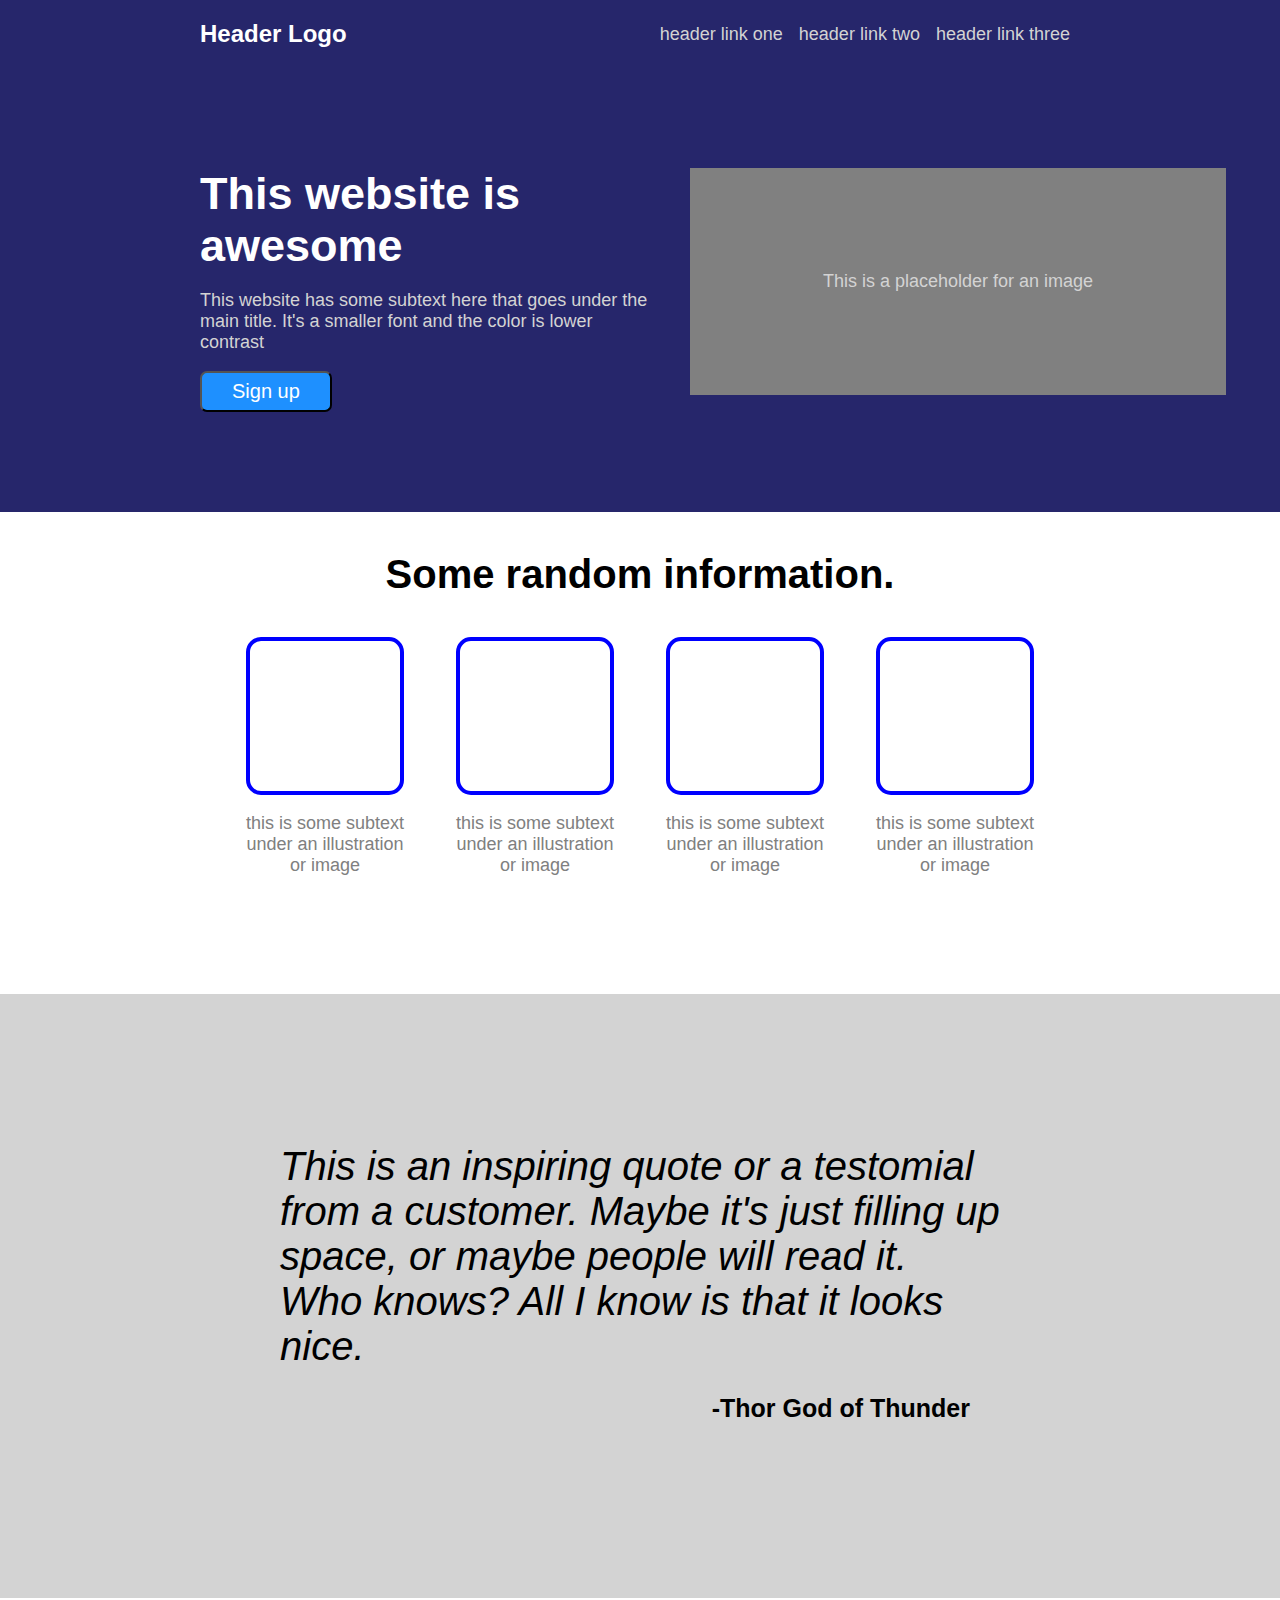
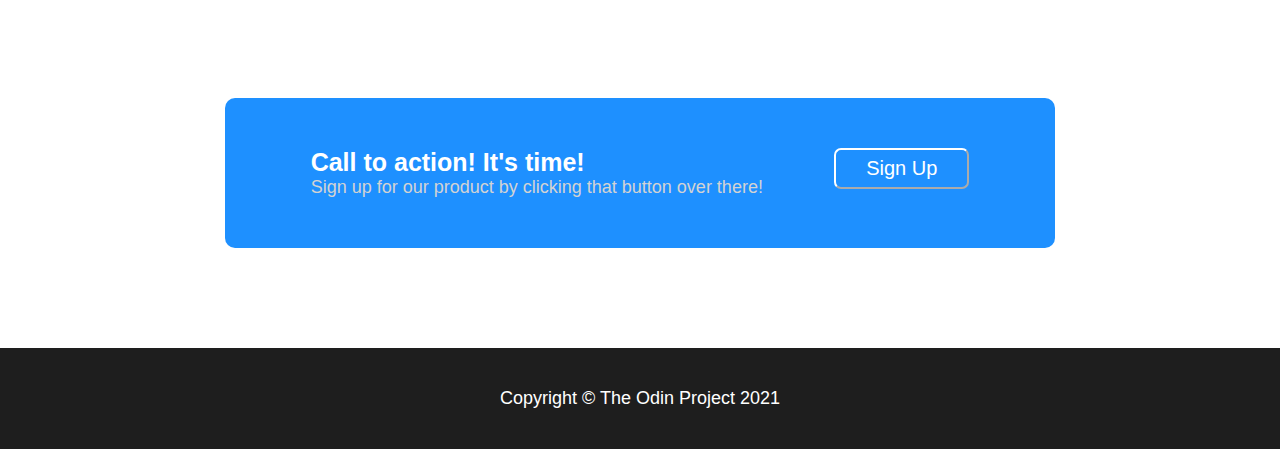
<file: one/index.html>
<!DOCTYPE html>
<html lang="en">
  <head>
    <meta charset="UTF-8">
    <title>Project 1</title>
    <link rel="stylesheet" href="style.css">
  </head>
  <body>
    <div class="body">
      <div class="header">
        <div class="header-logo">Header Logo</div>
          <ul class="links">
            <li>header link one</li>
            <li>header link two</li>
            <li>header link three</li>
          </ul>
      </div>
      <div class="content1">
        <div class="left">
          <div class="awesome">This website is awesome</div>
          <p class="text1">This website has some subtext here that goes under the main title. It's a smaller font and the color is lower contrast</p>
          <button class="sign-up1">Sign up</button>
        </div>
        <div class="right">
          <div class="placeholder">This is a placeholder for an image</div>
        </div>
      </div>
      <p class="random">Some random information.</p>
      <div class="content2">
        <div class="one">
          <div class="empty"></div>
          <p class="text2">this is some subtext under an illustration or image</p>
        </div>
        <div class="two">
          <div class="empty"></div>
          <p class="text2">this is some subtext under an illustration or image</p>
        </div>
        <div class="three">
          <div class="empty"></div>
          <p class="text2">this is some subtext under an illustration or image</p>
        </div>
        <div class="four">
          <div class="empty"></div>
          <p class="text2">this is some subtext under an illustration or image</p>
        </div>
      </div>
      <div class="content3">
        <em class="quote">This is an inspiring quote or a testomial from a customer. Maybe it's just filling up space, or maybe people will read it. Who knows? All I know is that it looks nice.</em>
        <p class="thor">-Thor God of Thunder</p>
      </div>
      <div class="content4">
        <div class="blue-box">
          <div class="left2">
            <div class="action">Call to action! It's time!</div>
            <div class="action-bottom">Sign up for our product by clicking that button over there!</div>
          </div>
          <div class="right2">
            <button class="sign-up2">Sign Up</button>
          </div>
        </div>
      </div>
      <div class="footer">
        <p class="copyright">Copyright © The Odin Project 2021</p>
      </div>
    </div>
  </body>
</html>
</file>
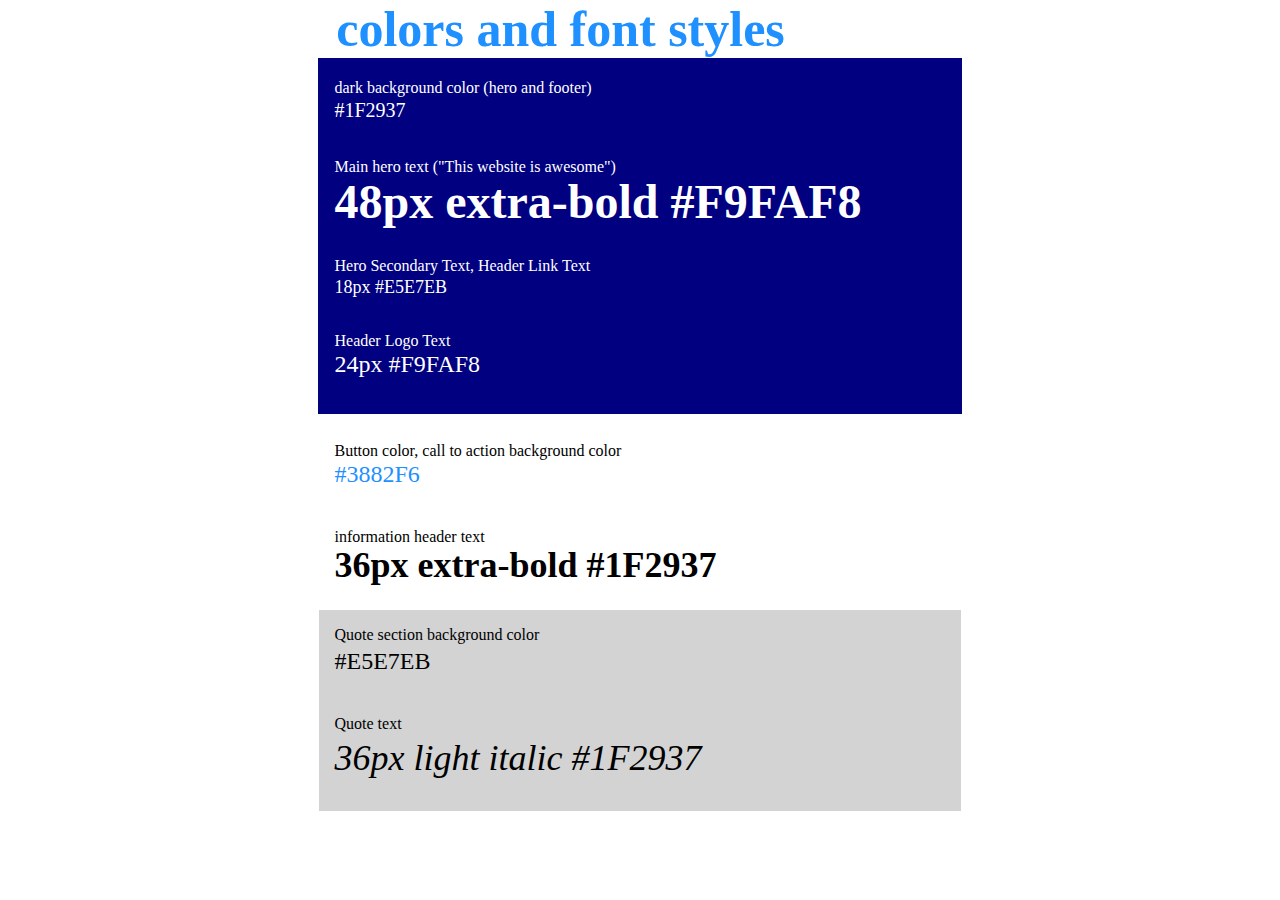
<file: two/index.html>
<!DOCTYPE html>
<html lang="en">
  <head>
    <meta charset="UTF-8">
    <title>Project 2</title>
    <link rel="stylesheet" href="style.css">
  </head>
  <body>
    <div class="body">
      <div class="header">
        <div class="font">colors and font styles</div>
      </div>
      <div class="content1">
        <div class="one">
          <p class="top">dark background color (hero and footer) </p>
          <p class="num1">#1F2937</p>
        </div>
        <div class="two">
          <p class="top">Main hero text ("This website is awesome")</p>
          <p class="num2">48px extra-bold #F9FAF8</p>
        </div>
        <div class="three">
          <p class="top">Hero Secondary Text, Header Link Text</p>
          <p class="num3">18px #E5E7EB</p>
        </div>
        <div class="four">
          <p class="top">Header Logo Text</p>
          <p class="num4">24px #F9FAF8</p>
        </div>
      </div>
      <div class="content2">
        <div class="five">
          <p class="top">Button color, call to action background color</p>
          <p class="num5">#3882F6</p>
        </div>
        <div class="six">
          <p class="top">information header text</p>
          <p class="num6">36px extra-bold #1F2937</p>
        </div>
      </div>
      <div class="content3">
        <div class="seven">
          <p class="top">Quote section background color</p>
          <p class="num7">#E5E7EB</p>
        </div>
        <div class="eight">
          <p class="top">Quote text</p>
          <em class="num8">36px light italic #1F2937</em>
        </div>
      </div>
    </div>
  </body>
</html>
</file>
<file: one/style.css>
body {
  font-family:Arial, Helvetica, sans-serif;
  display: flex;
  flex-direction: column;
  margin: 0;
}

.header {
  display: flex;
  justify-content: space-between;
  align-items: center;
  background-color: rgb(38, 38, 107);
}

ul {
  list-style-type: none;
  margin: 0;
  padding: 0;
}

.links {
  display: flex;
  flex-direction: row;
  gap: 16px;
  font-size: 18px;
  margin: 20px 210px 20px 0;
  color: lightgray;
}

.header-logo {
  font-weight: 800;
  font-size: 24px;
  margin: 20px 0 20px 200px;
  color: white;
}

.content1 {
  display: flex;
  justify-content: space-around;
  margin: 0;
  padding: 0;
  background-color: rgb(38, 38, 107);
}

.awesome {
  font-size: 45px;
  font-weight: 800;
  width: 370px;
  color: white;
}

.left {
  margin: 100px 40px 100px 200px;
}

.text1 {
  font-size: 18px;
  width: 450px;
  color:lightgray;
}

.placeholder{
  display: flex;
  justify-content: center;
  align-items: center;
  padding: 100px 115px;
  border: solid gray;
  background-color: gray;
  color: lightgray;
  margin-top: 100px;
  margin-right: 200px;
  font-size: 18px;
  width: 300px;
}

button {
  padding: 7px 30px;
  border-radius: 7px;
  font-size: 20px;
}

.sign-up1 {
  background-color: dodgerblue;
  font-weight: 300;
  color: white;
}

.random {
  display: flex;
  justify-content: center;
  align-items: center;
  font-size: 40px;
  font-weight: 700;
}

.empty {
  border: solid blue;
  height: 150px;
  width: 150px;
  border-radius: 15px;
  border-width: 4px;
}

.content2 {
  display: flex;
  justify-content: center;
  gap: 40px;
  margin-bottom: 100px;
}

.one, .two, .three, .four {
  display: flex;
  flex-direction: column;
  justify-items: center;
  align-items: center;
  text-align: center;
}

.text2 {
  width: 170px;
  color:gray;
  font-weight: 400;
  font-size: 18px;
}

.content3 {
  display: flex;
  flex-direction: column;
  justify-content: center;
  align-items: flex-end;
  padding: 150px 280px;
  background-color: lightgray;
}

.quote {
  font-size: 40px;
  color: black;
}

.thor {
  font-size: 25px;
  margin-right: 30px;
  font-weight: 800;
}

.content4 {
  padding: 100px 225px;
}

.blue-box {
  display: flex;
  justify-content: space-around;
  background-color: dodgerblue;
  padding: 50px;
  border-radius: 10px;
}

.left2 {
  display: flex;
  flex-direction: column;
  justify-content: center;
}

.action {
  color: white;
  font-size: 25px;
  font-weight: 800;
}

.action-bottom {
  color:lightgray;
  font-size: 18px;
}

.sign-up2 {
  color: white;
  border-color: white;
  background-color: dodgerblue;
}

.footer {
  display: flex;
  justify-content: center;
  align-items: center;
  background-color: rgba(0, 0, 0, 0.882);
}

.copyright {
  margin-top: 40px;
  margin-bottom: 40px;
  color: white;
  font-size: 18px;
}
</file>
<file: two/style.css>
body {
  font-family: 'Times New Roman', Times, serif;
  margin: 0;
  padding:0;
}

.body {
  display: flex;
  flex-direction: column;
  justify-content: space-evenly;
  align-items:center;
}

.font {
  font-size: 50px;
  font-weight: 800;
  color: dodgerblue;
}

.header {
  /*border: solid goldenrod;*/
  margin-right: 175px;
  padding-left: 16px;
}

.content1, .content2, .content3 {
  display: flex;
  flex-direction: column;
  justify-content: space-evenly;
  align-items:first baseline;
  margin: 0;
 /*border: solid green; */
}

.content1 {
  background-color: navy;
  color:white;
  padding-top: 5px;
  padding-bottom: 12px;
  padding-left: 16px;
  padding-right: 100px;
}
.num1 {
  font-size: 20px;
  font-weight: 400;
  margin-top: -2px;
}

.num2 {
  font-size: 48px;
  font-weight: bolder;
  margin-top: -6px;
  margin-bottom: 12px;
}

.num3 {
  font-size: 18px;
  margin-top: -2px;
}

.num4 {
  font-size: 24px;
  margin-top: -3px;
}

.top{
  margin-bottom: 4px;
  font-size: 16px;
}

.content2 {
  padding-top: 12px;
  padding-bottom: 12px;
  padding-left: 16px;
  padding-right: 245px;
}

.num5 {
  font-size: 24px;
  margin-top: -3px;
  color: dodgerblue;
}

.num6 {
  font-size: 36px;
  font-weight: bolder;
  margin-top: -6px;
  margin-bottom: 12px;
}

.content3 {
  padding-top: 0px;
  padding-bottom: 32px;
  padding-left: 16px;
  padding-right: 260px;
  background-color: lightgrey;
}

.num7 {
  font-size: 24px;
  margin-top: 0;
}

.num8 {
  font-size: 36px;
  margin-top: -6px;
  margin-bottom: 12px;
  font-weight: lighter;
}
</file>
